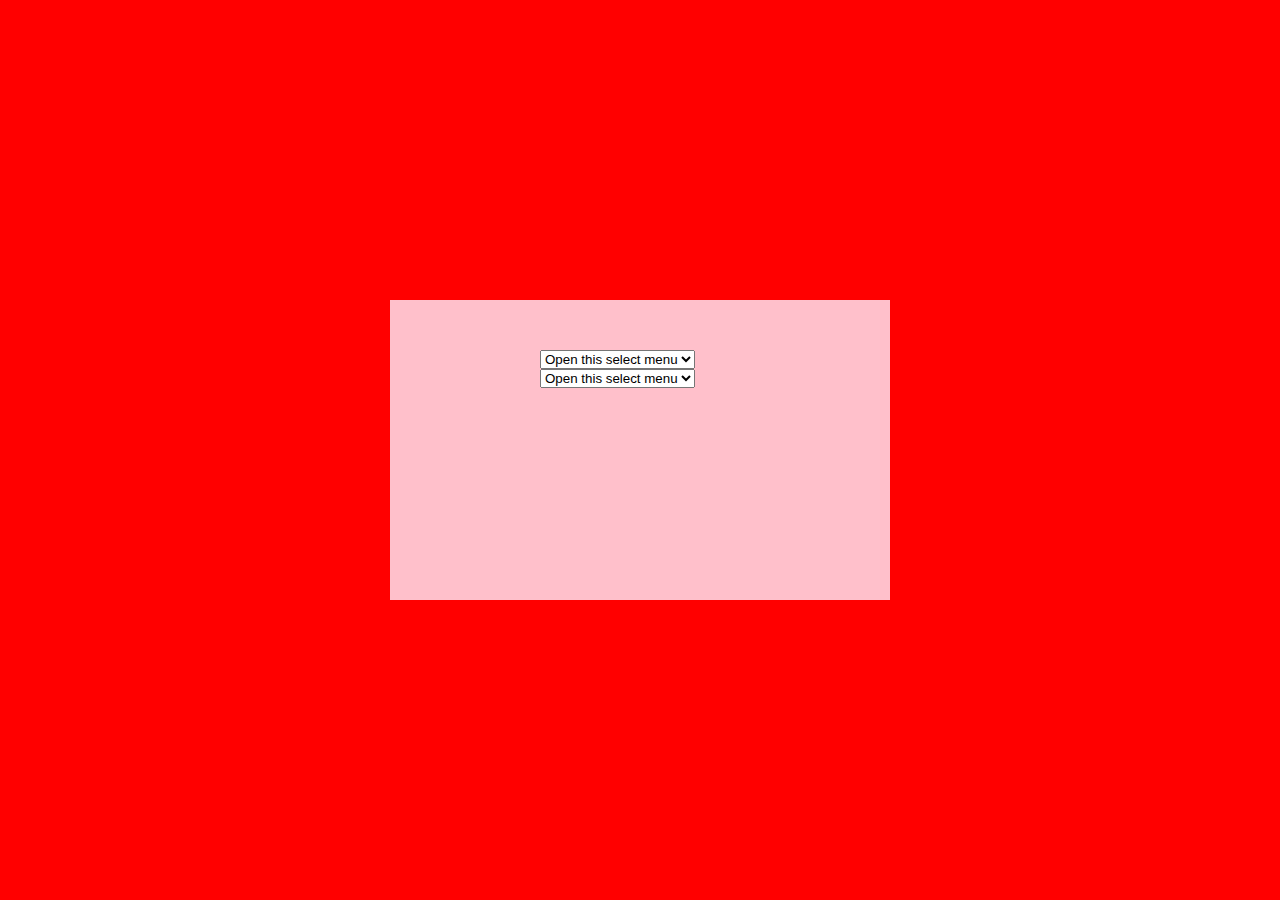
<file: NamazApp/index.html>
<!DOCTYPE html>
<html lang="en">

<head>
    <meta charset="UTF-8">
    <meta http-equiv="X-UA-Compatible" content="IE=edge">
    <meta name="viewport" content="width=device-width, initial-scale=1.0">
    <!-- CSS only -->
    <link href="https://cdn.jsdelivr.net/npm/bootstrap@5.0.0-beta3/dist/css/bootstrap.min.css" rel="stylesheet"
        integrity="sha384-eOJMYsd53ii+scO/bJGFsiCZc+5NDVN2yr8+0RDqr0Ql0h+rP48ckxlpbzKgwra6" crossorigin="anonymous">
    <link rel="stylesheet" href="./style.css">
    <title>NamazApp</title>
</head>

<body>

    <div id="selections">

        <div>
            <select>
                <option selected>Open this select menu</option>
                <option value="1">One</option>
                <option value="2">Two</option>
                <option value="3">Three</option>
              </select>
        </div>
       
          <div>
            <select>
                <option selected>Open this select menu</option>
                <option value="1">One</option>
                <option value="2">Two</option>
                <option value="3">Three</option>
              </select>
          </div>
         
    </div>
    

    <script src="./script.js"></script>
</body>

</html>
</file>
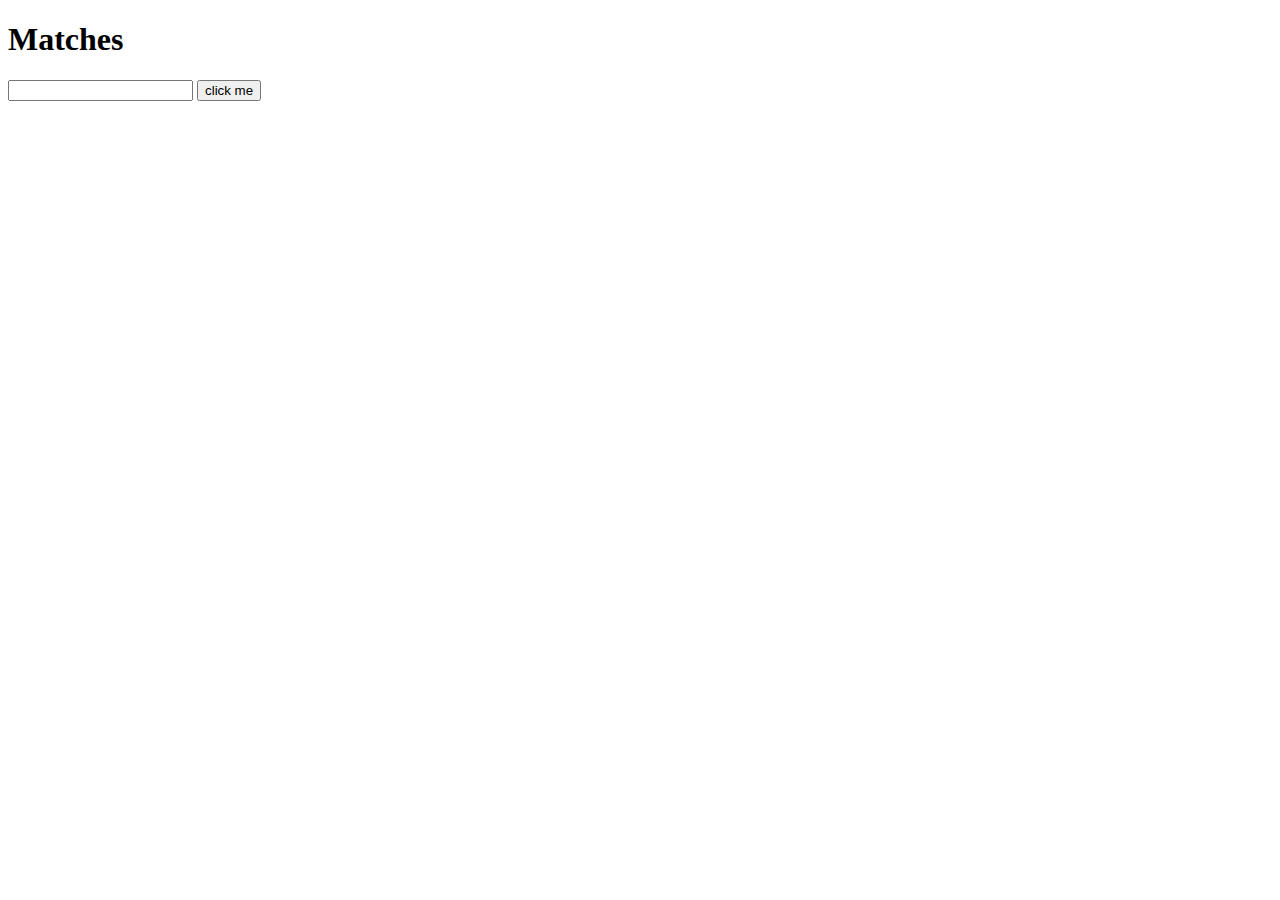
<file: DotaGameRequest/dota.html>
<!DOCTYPE html>
<html lang="en">
<head>
    <meta charset="UTF-8">
    <meta http-equiv="X-UA-Compatible" content="IE=edge">
    <meta name="viewport" content="width=device-width, initial-scale=1.0">
    <!-- CSS only -->
    <link href="https://cdn.jsdelivr.net/npm/bootstrap@5.0.0-beta3/dist/css/bootstrap.min.css" rel="stylesheet" integrity="sha384-eOJMYsd53ii+scO/bJGFsiCZc+5NDVN2yr8+0RDqr0Ql0h+rP48ckxlpbzKgwra6" crossorigin="anonymous">
    <title>Dota-2 Match Details</title>
</head>
<body>


<h1>Matches</h1>

<div>
    <input type="number" id="matchID" name="matchID">
    <button>click me</button>
    <ul></ul>
</div>


<script>
    const buttonClick = document.querySelector("button");

    const ulElement = document.querySelector("ul");

    
    buttonClick.addEventListener("click", showDetails);
    
    
    
    
    function showDetails() {
        
        const valueInput = document.querySelector("input").value;
        
        const urlMatch = `https://api.opendota.com/api/matches/${valueInput}`;
        fetch(urlMatch).then(response => {
            
            return response.json()

        }).then(data => {

            console.log(data);
            const firstBlood = document.createElement("li");
            firstBlood.innerHTML = `first blood: ${data.first_blood_time}`;

            ulElement.append(firstBlood);
            
        })
    }
</script>









    <!-- https://www.opendota.com/matches/5955353291 -->
</body>
</html>
</file>
<file: NamazApp/style.css>
body {

    background-color: red;
}

#selections > div {
    

    
    display: block;
    flex-direction: column;
	align-items:center;
    
}

#selections
 {

    /* margin: 300px auto;
    /* transform: translate(-50%, -50%); */
    /* height: 300px;
    width: 300px;
    background: white;
     */ 

     position: absolute;
     top: 50%;
     left: 50%;
     transform: translate(-50%,-50%);
     box-sizing: border-box;
     background-color: pink;
     width: 500px;
     height: 300px;
     padding-left: 150px;
     padding-top: 50px;
    

 }
</file>
